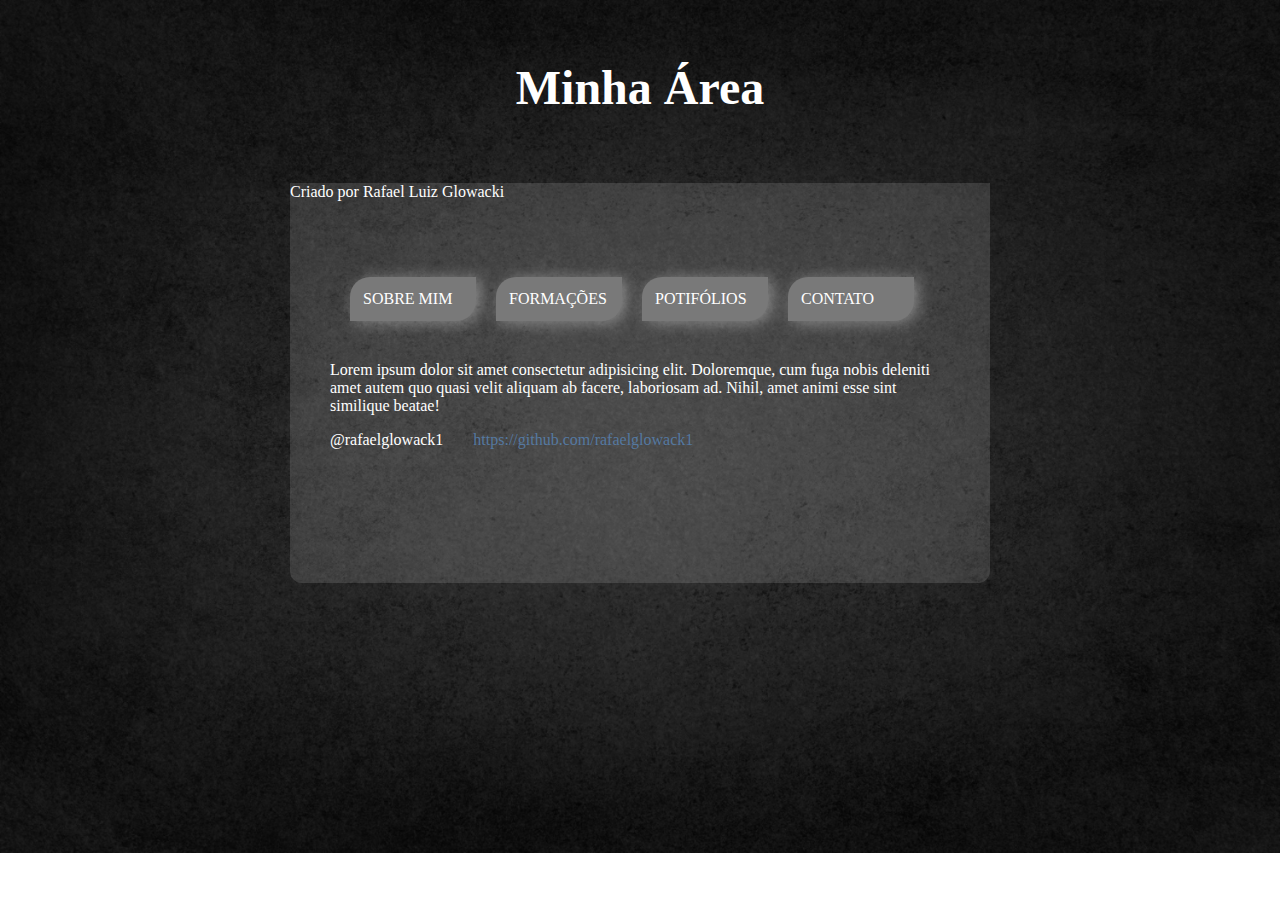
<file: index.html>
<!DOCTYPE html>
<html lang="en">
<head>
    <meta charset="UTF-8">
    <meta name="viewport" content="width=device-width, initial-scale=1.0">
    <link rel="stylesheet" href="style.css">
    <title>Rafael Luiz Glowacki</title>
</head>
<body>
    <header>
        <h1>Minha Área </h1>

    </header>
    <section>
        <P >Criado por Rafael Luiz Glowacki</P>
        <nav>
            <ul>
                <!--redireciona para a página Sobre mim -->
                <li><a target="_blank" href="mim.html">SOBRE MIM </a></li>
                <!--redireciona para a página Minhas Formações -->
                <li><a target="_blank" href="formacoes.html">FORMAÇÕES</a></li>
                <!--redireciona para a página Meu Portifólio -->
                <li><a target="_blank" href="portifolio.html">POTIFÓLIOS</a></li>
                <!--redireciona para a página Contato -->
                <li><a target="_blank" href="contato.html">CONTATO</a></li>
            </ul>
        </nav>
        <article>
            Lorem ipsum dolor sit amet consectetur adipisicing elit. Doloremque, cum fuga nobis deleniti  
            amet autem quo quasi velit aliquam ab facere, laboriosam ad. Nihil, amet animi 
            esse sint similique beatae!
            
        </article>
        <!--coloquei os links em uma div para deixar eles um do lado do outro com o display Flex  -->
        <div id="redes">
                <p id="editavel">@rafaelglowack1</p>
                <p id="link"><a id="linkcorpo" href="https://github.com/rafaelglowack1">https://github.com/rafaelglowack1 </a></p>
                
            </div>
    </section>
    
   

</body>
</html>
</file>
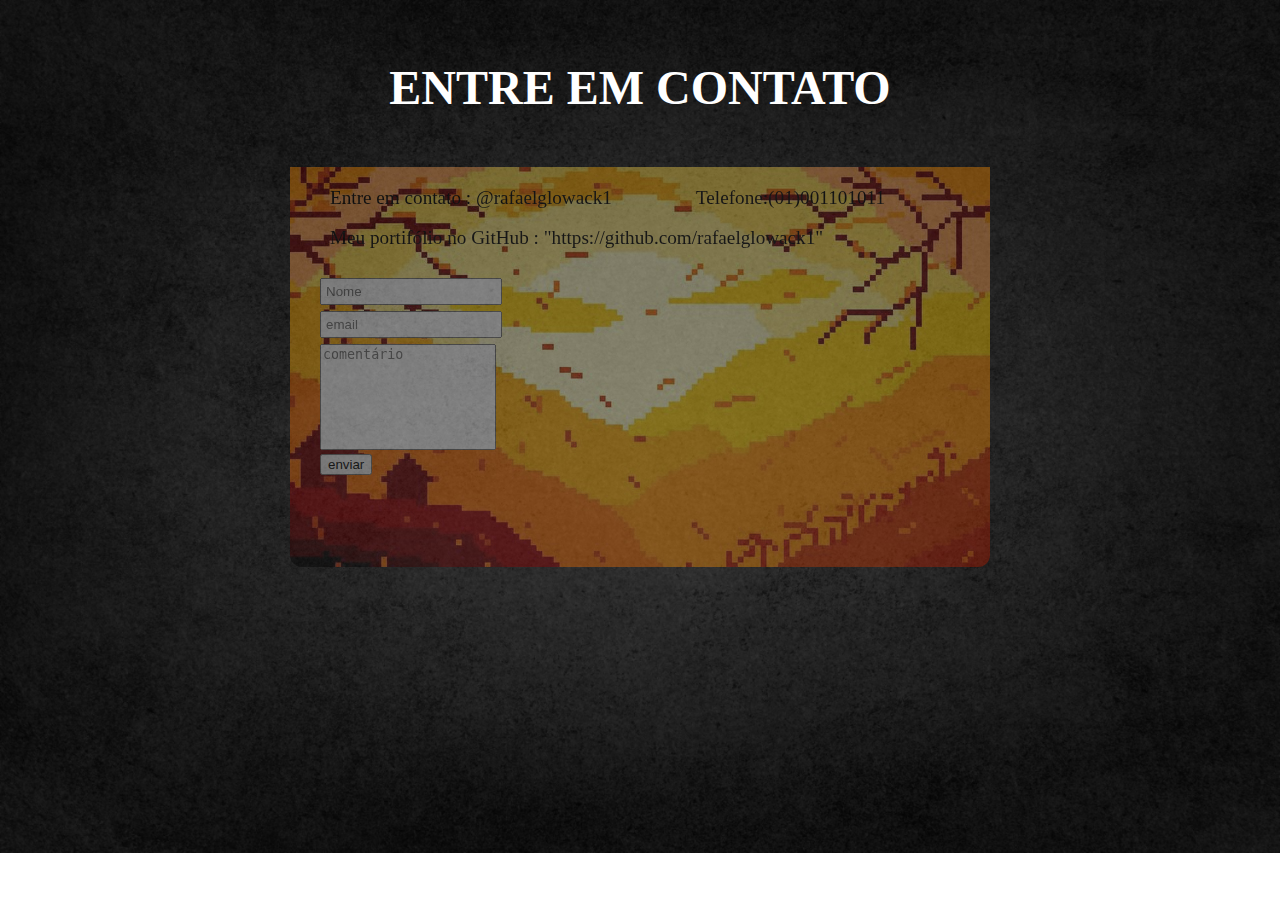
<file: contato.html>
<!DOCTYPE html>
<html lang="en">
<head>
    <meta charset="UTF-8">
    <meta name="viewport" content="width=device-width, initial-scale=1.0">
    <link rel="stylesheet" href="style.css">
    <title>Contato</title>
</head>
<body>
    <header>
        <h1>ENTRE EM CONTATO</h1>
    </header>
    <section id="secCont">
        <p>Entre em contato : @rafaelglowack1 </p>
        <p>Telefone:(01)001101011</p>
        <p> Meu portifólio no GitHub : "https://github.com/rafaelglowack1"</p>
        <!--Meu Formulário-->
        <form >
            <input type="text" placeholder="Nome"><br>
            <input type="email"placeholder="email"><br>
            <textarea name="comentario" id="textarea" placeholder="comentário"></textarea><br>
            <button>enviar</button>
            
        </form>
    </section>
</body>
</html>
</file>
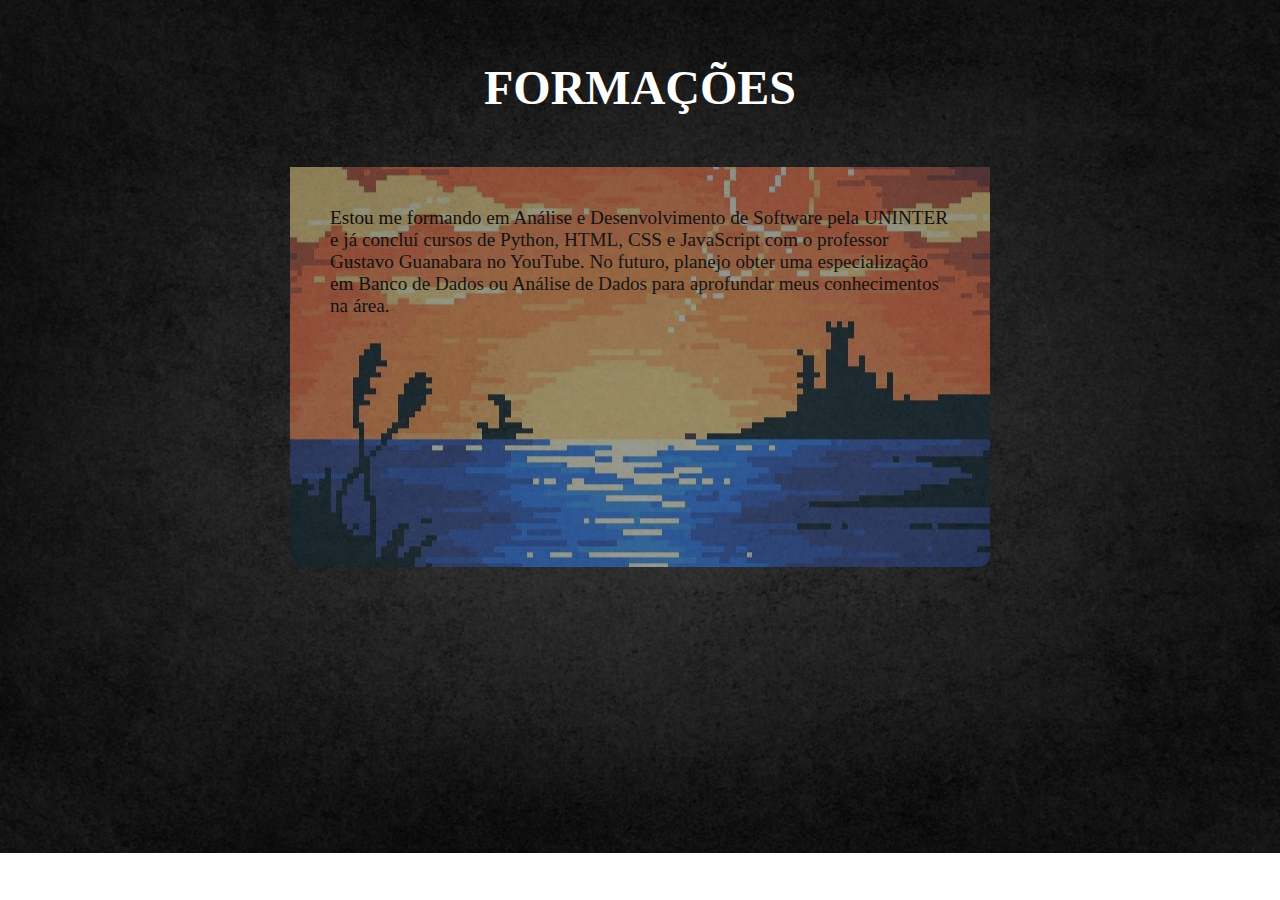
<file: formacoes.html>
<!DOCTYPE html>
<html lang="en">
<head>
    <meta charset="UTF-8">
    <meta name="viewport" content="width=device-width, initial-scale=1.0">
    <link rel="stylesheet" href="style.css">
    <title>Formações</title>
</head>
<body>
    <header>
        <h1>FORMAÇÕES</h1>
    </header>
    <section id="secforma">
        <!--Sobre meu Portifólio -->
        <p >Estou me formando em Análise e Desenvolvimento de Software pela UNINTER e já concluí cursos de 
            Python, HTML, CSS e JavaScript com o professor Gustavo 
            Guanabara no YouTube. No futuro, planejo obter uma especialização em Banco de Dados ou Análise de 
            Dados para aprofundar meus conhecimentos na área.</p>
    </section>
</body>
</html>
</file>
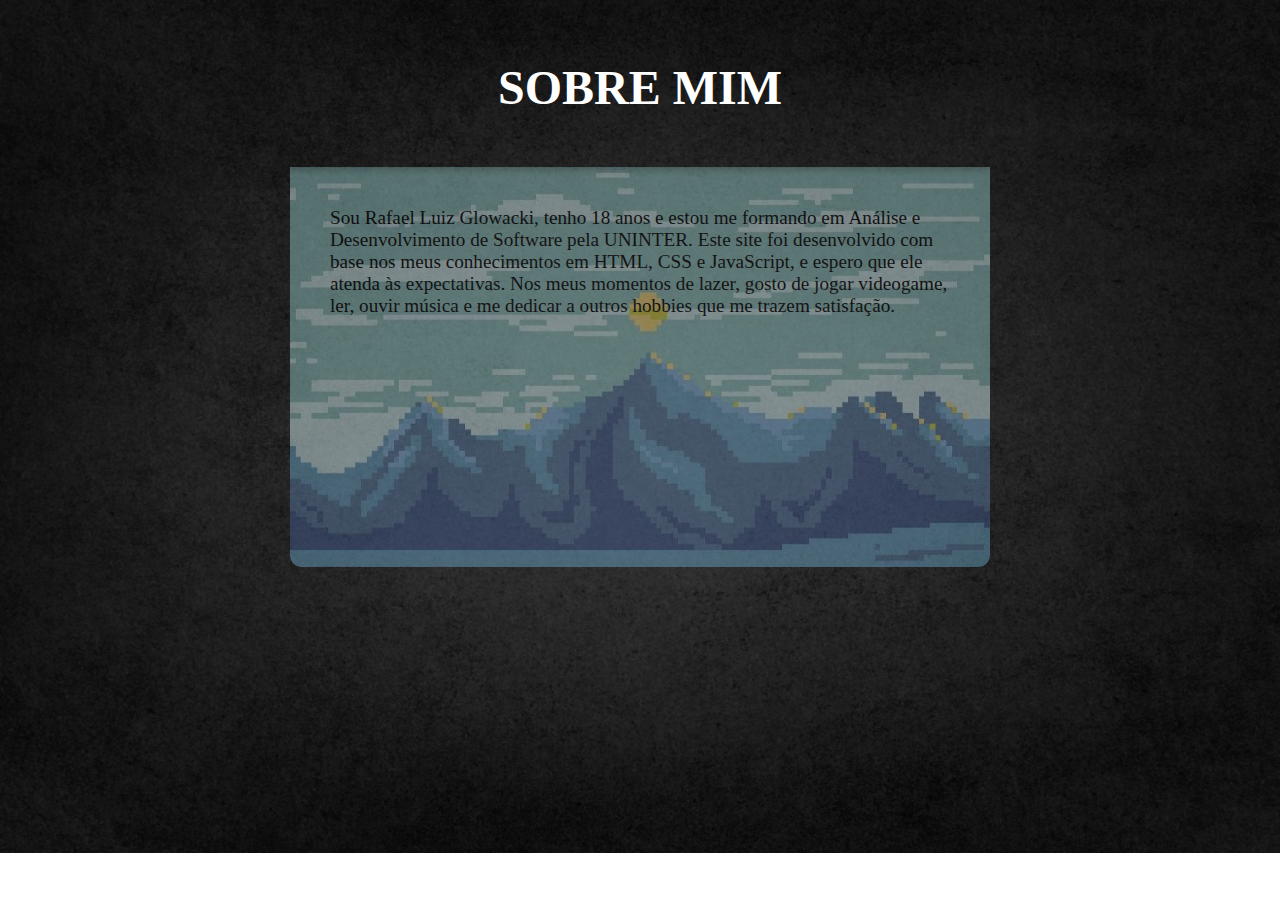
<file: mim.html>
<!DOCTYPE html>
<html lang="en">
<head>
    <meta charset="UTF-8">
    <meta name="viewport" content="width=device-width, initial-scale=1.0">
    <link rel="stylesheet" href="style.css">
    <title>Sobre Mim</title>
</head>
<body>
    <header>
        <h1>SOBRE MIM</h1>
    </header>
    <section id="secMIM">
    <!--Sobre mim -->
        <p>Sou Rafael Luiz Glowacki, tenho 18 anos e estou me formando em Análise e Desenvolvimento 
            de Software pela UNINTER. Este site foi desenvolvido com base nos meus conhecimentos em HTML, CSS e 
            JavaScript, e espero que ele atenda às expectativas. Nos meus momentos de lazer, gosto de jogar videogame, 
            ler, ouvir música e me dedicar a outros hobbies que me trazem satisfação. </p>
    </section>
</body>
</html>
</file>
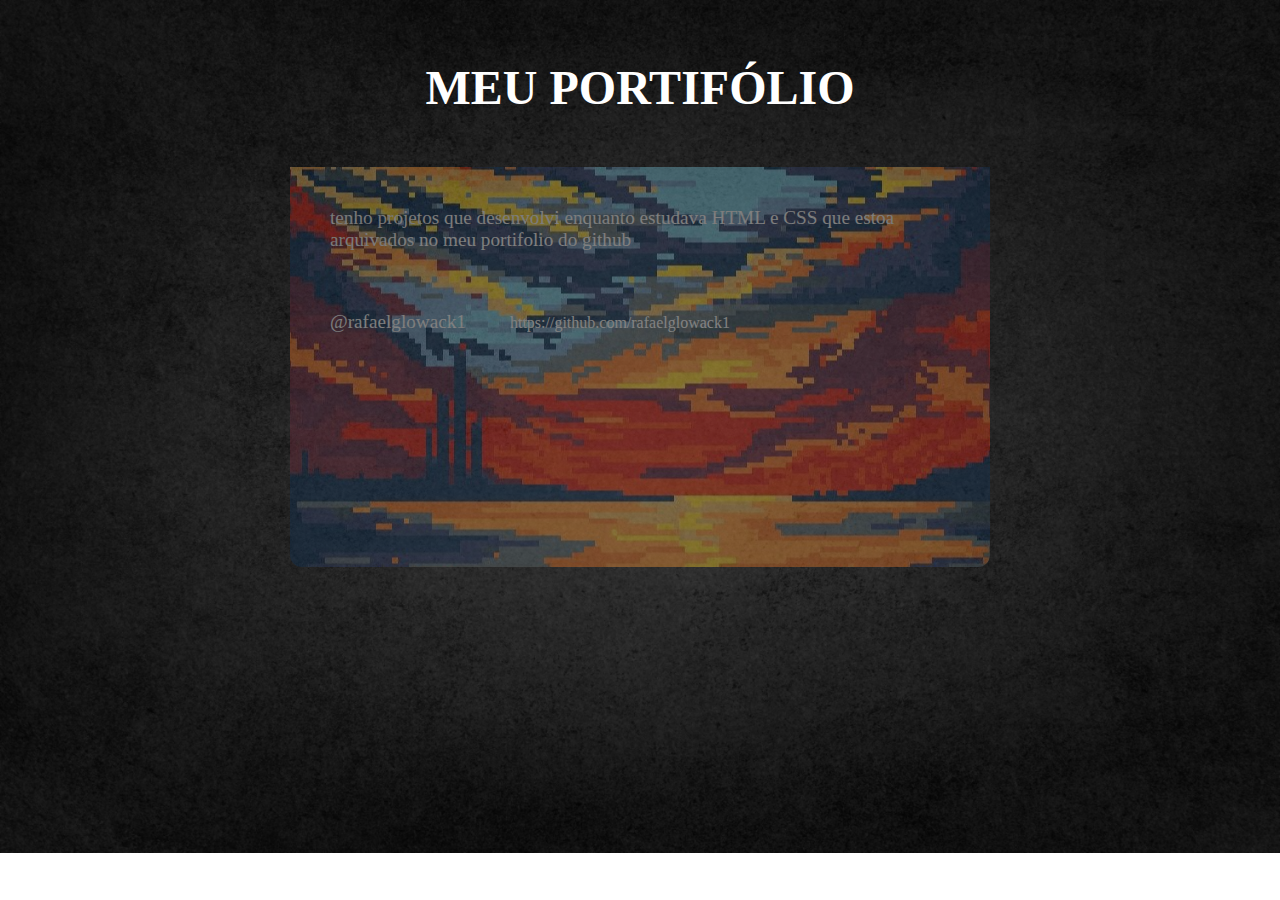
<file: portifolio.html>
<!DOCTYPE html>
<html lang="en">
<head>
    <meta charset="UTF-8">
    <meta name="viewport" content="width=device-width, initial-scale=1.0">
    <link rel="stylesheet" href="style.css">
    <title>Portifolio</title>
</head>
<body>
    <header>
        <h1>MEU PORTIFÓLIO</h1>
    </header>
    <!--Deixei um link que direciona para meu portifólio no GitHub -->
    <section id="secport">
        <p>tenho projetos que desenvolvi enquanto estudava HTML e CSS que estoa arquivados no meu portifolio do github</p>
        <p>@rafaelglowack1</p>
        <a href="https://github.com/rafaelglowack1">https://github.com/rafaelglowack1</a>
        
    </section>
</body>
</html>
</file>
<file: style.css>
body{
    background-image: url(img/preto.jpg);
    background-repeat: no-repeat;
    background-size: cover;
               
    color: white;
    font-family: cursive;
}
/*Cabeçalho da página principal */
header{
    width: 700px;
    padding: 20px;
    text-align: center;
    margin: auto;
    font-size: x-large;

    
}

/*Estrutura o tamanho e a cor de todos os sections que usei  */
section{
    width: 700px;
    height: 400px;
    background-color: rgba(255, 255, 255, 0.13);
    margin: auto;
    border-radius: 0px 0px 12px 12px;

}
a{
    color: white;
    text-decoration: none;
}
ul{
    display: flex;
}
/*Editando os botões da página Príncipal */
li{
    padding: 13px;
    text-decoration-line: none;
    list-style-type: none;
    margin-top: 60px;
    margin-left: 20px;
    background-color: rgb(121, 121, 121);
    border-radius: 20px 0px;
    width: 100px;
    box-shadow: 4px 2px 16px rgba(255, 255, 255, 0.377);
}
/*quando o mause está sobre o botão */
li:hover{
    color :rgb(44, 71, 102);
    background-color: rgb(179, 179, 179);
    cursor: pointer;
    transition: 0.5s;
}
article{
    margin-left: 40px;
    margin-right: 40px;
    margin-top: 40px;
}
/*configura os links da página príncipal */
#redes{
    display: flex;
    margin-left: 40px;
    
}
#editavel{
    margin-right: 30px;
}
#linkcorpo{
    text-decoration: none;
    color :rgb(85, 121, 161);
}
#linkcorpo:hover{
    color: rgb(144, 171, 223);
    font-style: italic;
}
/*Coloquei imagende fundo usando o Background image */
#secMIM{
    background-image: url(img/pixel1.jpg);
    background-size: cover;
    opacity: 50%;
}
#secforma{
    background-image: url(img/pixel2.jpg);
    background-position: center ;
    opacity: 50%;
}
#secport{
    background-image: url(img/pixel3.jpg);
    background-position: center ;
    opacity: 40%;
}
#secCont{
    background-image: url(img/pixel4.jpg);
    background-position: center ;
    opacity: 40%;
}
/*quando o mause está sobre o link da página portifólio */
#secport > a:hover{
    color :rgb(255, 211, 90);
    cursor: pointer;
    transition: 0.5s;
}
/*Edita os textos das paginas */
#secport > p{
    display: inline-block;
    margin-left: 40px;
    margin-right: 40px;
    margin-top: 40px;
    color: rgb(255, 255, 255);
    opacity: 100%;
    font-size: larger;
}
#secforma > p{
    display: inline-block;
    margin-left: 40px;
    margin-right: 40px;
    margin-top: 40px;
    color: black;
    opacity: 100%;
    font-size: larger;
}
#secMIM > p{
    display: inline-block;
    margin-left: 40px;
    margin-right: 40px;
    margin-top: 40px;
    color: black;
    opacity: 100%;
    font-size: larger;

}
#secCont > p{
    display: inline-block;
    margin-left: 40px;
    margin-right: 40px;
    color: black;
    opacity: 100%;
    font-size: larger;
    margin-bottom: -20PX;

}
/*Formulário da página contato*/
form{
    margin: 30px;
}
input{
    margin-bottom: 6px;
    padding: 4px;
    width: 170px;
}
#textarea{
    width: 170px;
    height: 100px;
    resize: none;
}
</file>
